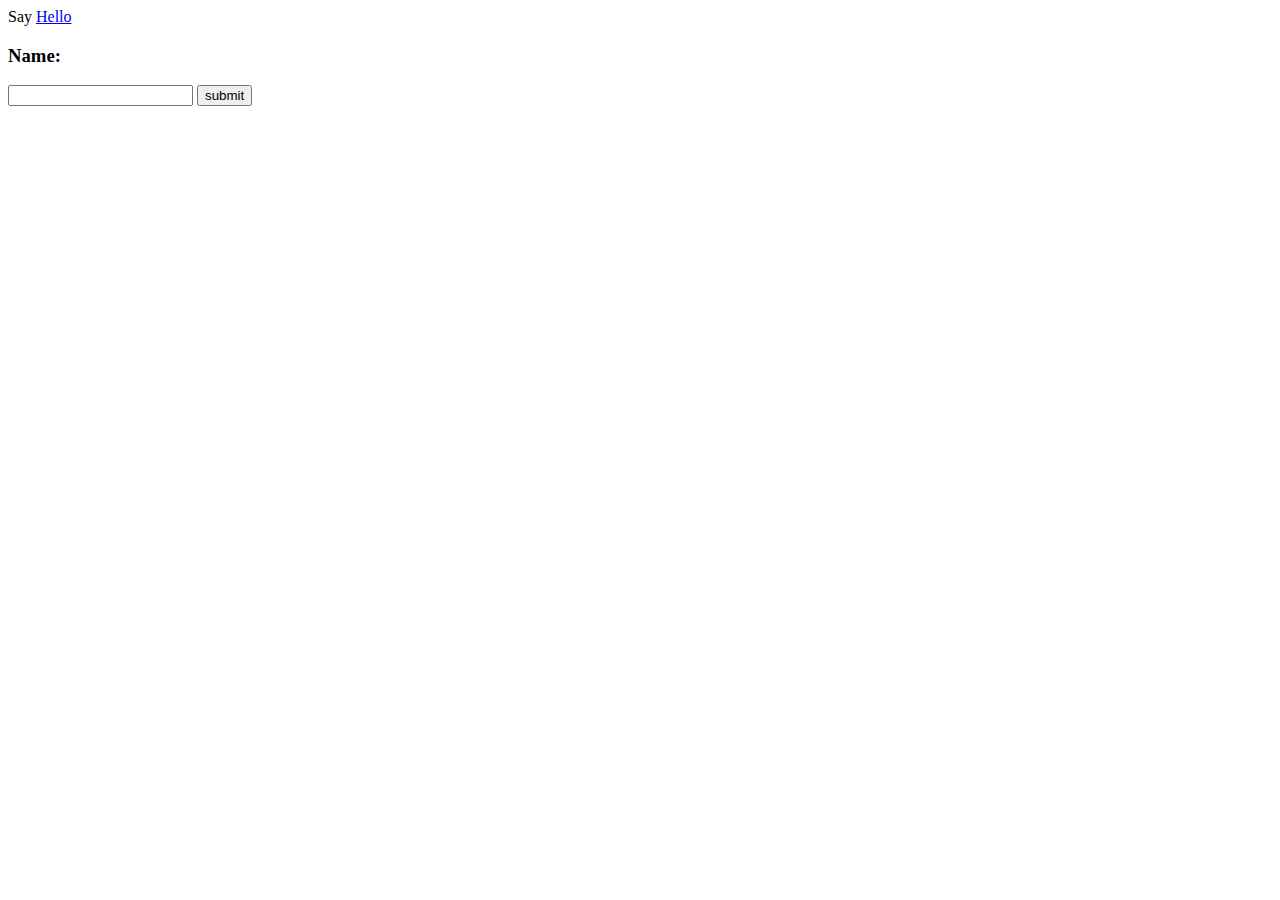
<file: src/main/webapp/index.html>
<html>
<head>
    <title>Web Demo</title>
</head>
<body>
<p>Say <a href="echo/get">Hello</a></p>

<form method="post" action="echo/post">
    <h3>Name:</h3>
    <input type="text" id="say-hello-text-input" name="id" />
    <input type="submit" id="say-hello-button" value="submit" />
</form>
</body>
</html>
</file>
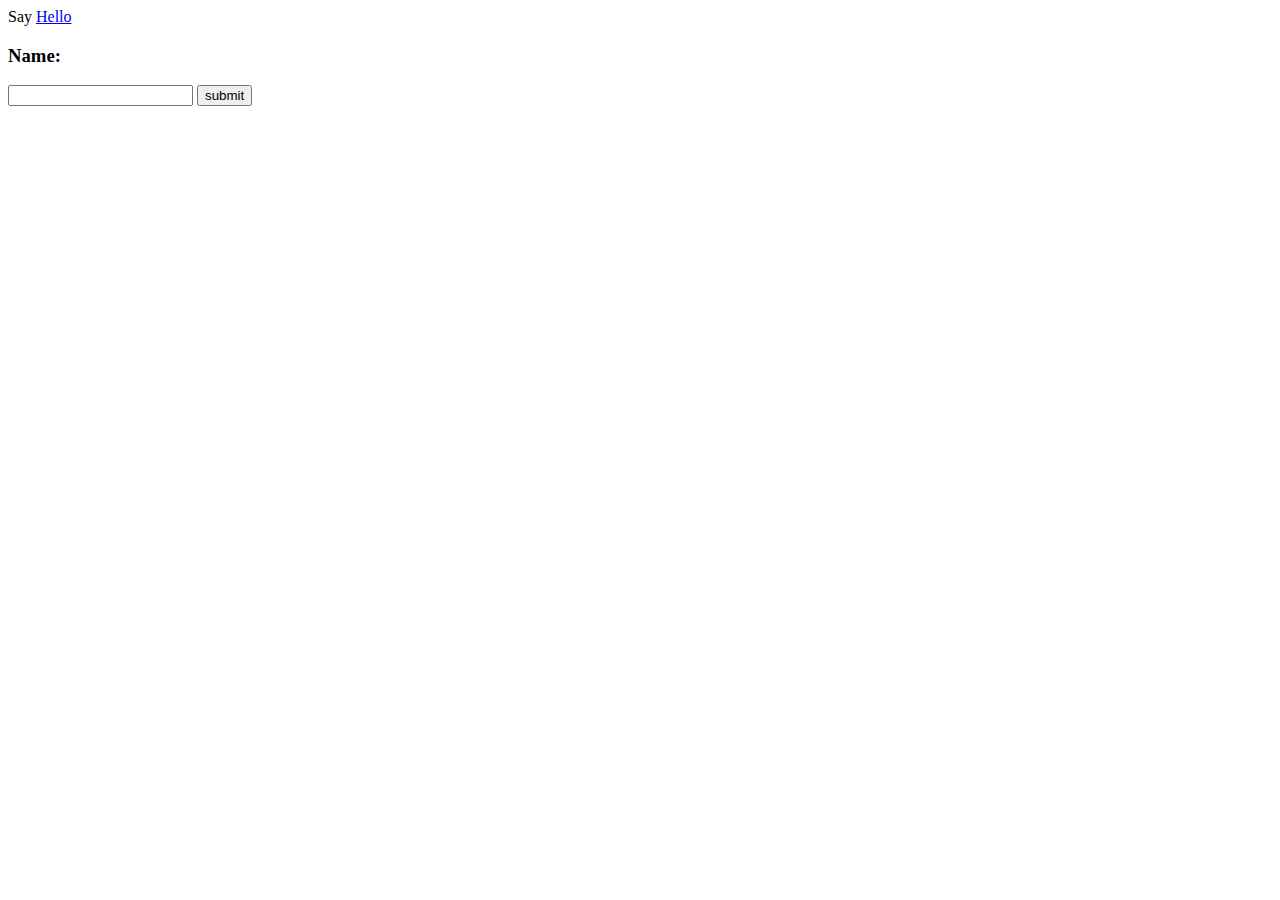
<file: target/tomcat.8080/webapps/expanded/index.html>
<html>
<head>
    <title>Web Demo</title>
</head>
<body>
<p>Say <a href="echo/get">Hello</a></p>

<form method="post" action="echo/post">
    <h3>Name:</h3>
    <input type="text" id="say-hello-text-input" name="userid" />
    <input type="submit" id="say-hello-button" value="submit" />
</form>
</body>
</html>
</file>
